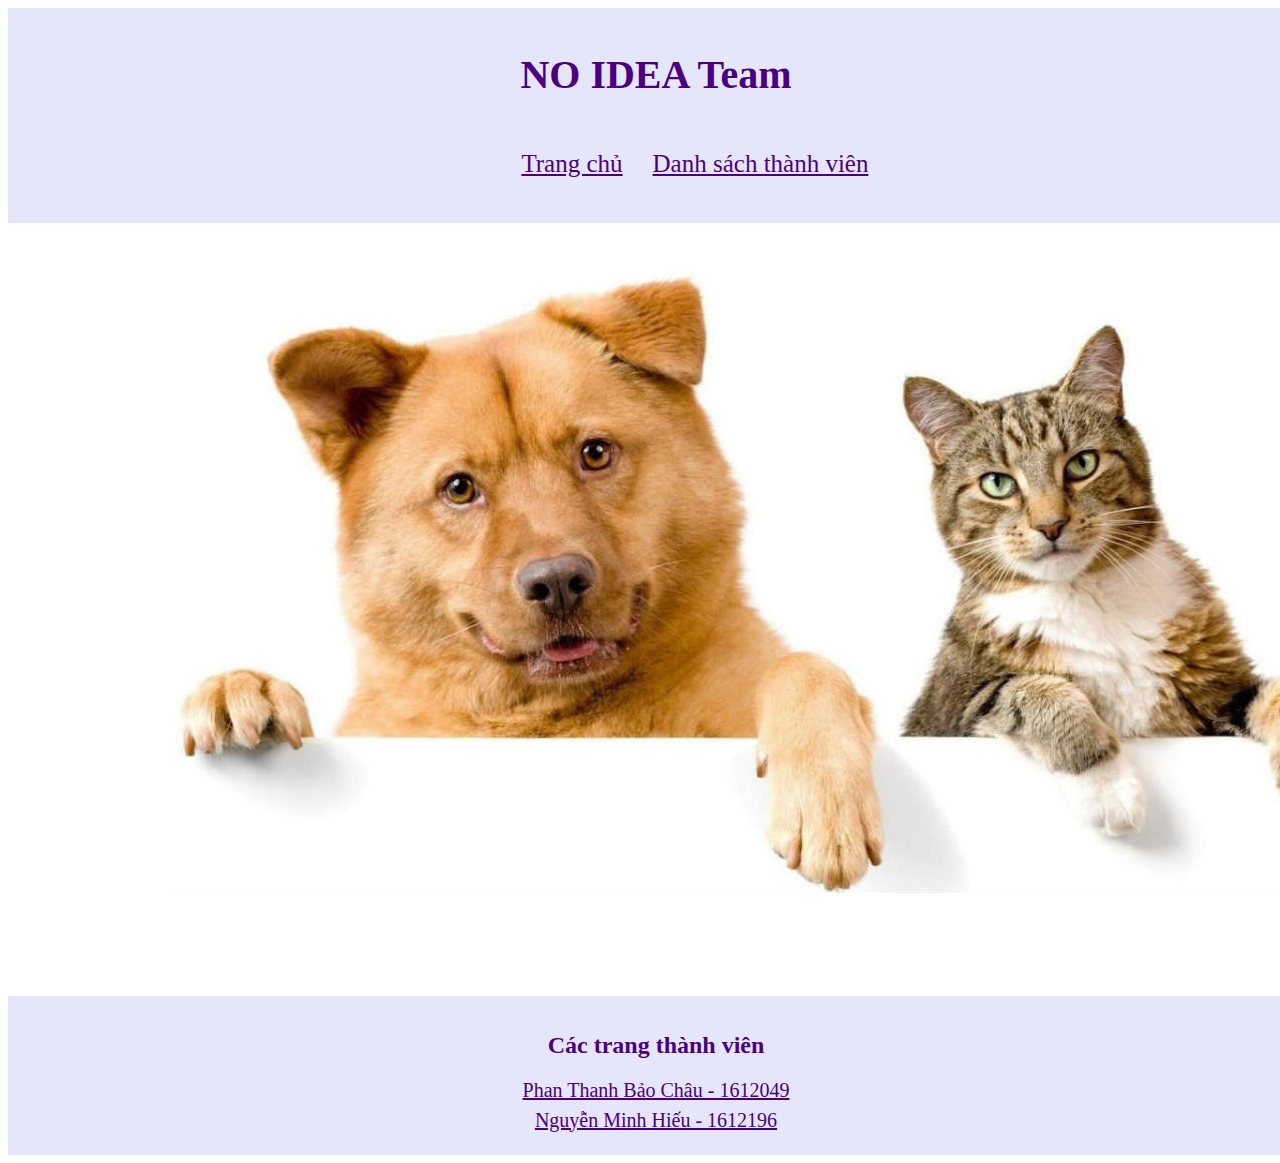
<file: index.html>
<!DOCTYPE html>
<html>
<head>
    <title>NO IDEA Team</title>
    <link rel="stylesheet" href="default.css" type="text/css"/>
</head>
<body>
    <header id="page-header">
        <div>
            <h1 class="page-intro">
                NO IDEA Team
            </h1>
            <ul id="nav-bar">
                <li><a href="index.html" target="_self">Trang chủ</a></li>
                <li><a href="members-list.html" target="_blank">Danh sách thành viên</a></li>
            </ul>
        </div>
    </header>
    <main class="main-container">
        <img id="group-photo" src="images/group-photo.jpg" alt="group-photo" usemap="#group-map"/>
        <map name="group-map">
            <area target="_blank" href="members/1612049/1612049.html" coords="358,238,221" shape="circle">
            <area target="_blank" href="" coords="868,209,113" shape="circle">
        </map>  
    </main>
    <footer>
        <div>
            <h2>Các trang thành viên</h2>
            <a href="members/1612049/1612049.html" target="_blank">Phan Thanh Bảo Châu - 1612049</a>
            <a href="" target="_blank">Nguyễn Minh Hiếu - 1612196</a>
        </div>
    </footer>
</body>
</html>
</file>
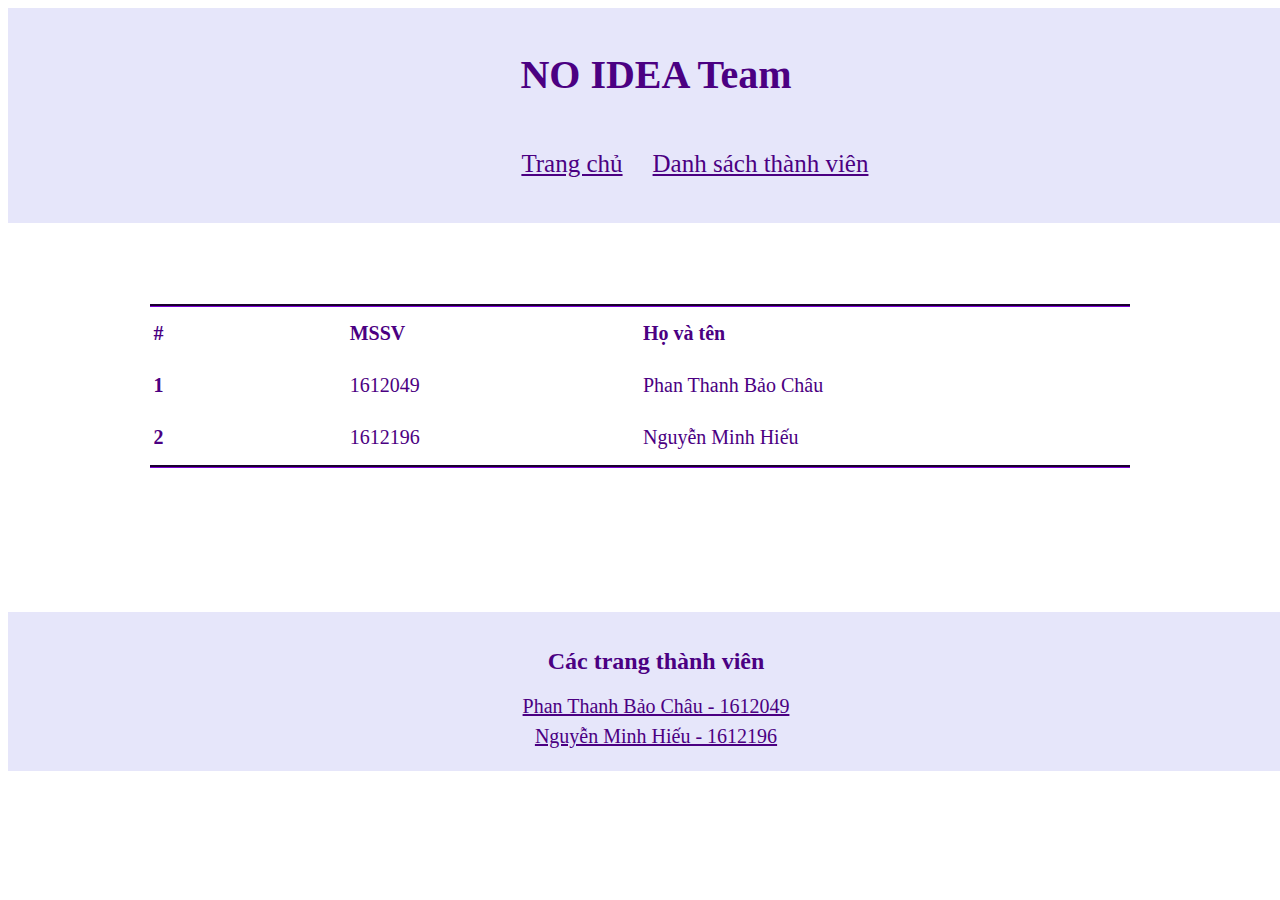
<file: members-list.html>
<!DOCTYPE html>
<html>
<head>
    <title>Danh sách thành viên</title>
    <link rel="stylesheet" href="default.css" type="text/css"/>
</head>
<body>
    <header id="page-header">
        <div>
            <h1 class="page-intro">
                NO IDEA Team
            </h1>
            <ul id="nav-bar">
                <li><a href="index.html" target="_blank">Trang chủ</a></li>
                <li><a href="members-list.html" target="_self">Danh sách thành viên</a></li>
            </ul>
        </div>
    </header>
    <main class="main-container">
        <table id="table">
            <tr class="row1">
                <th class="col1">#</th>
                <th class="col2">MSSV</th>
                <th class="col3">Họ và tên</th>
            </tr>
            <tr class="row2">
                <td class="col1">1</td>
                <td class="col2">1612049</td>
                <td class="col3">Phan Thanh Bảo Châu</td>
            </tr>
            <tr class="row3">
                <td class="col1">2</td>
                <td class="col2">1612196</td>
                <td class="col3">Nguyễn Minh Hiếu</td>
            </tr>
        </table>
    </main>
    <footer>
        <div>
            <h2>Các trang thành viên</h2>
            <a href="members/1612049/1612049.html" target="_blank">Phan Thanh Bảo Châu - 1612049</a>
            <a href="" target="_blank">Nguyễn Minh Hiếu - 1612196</a>
        </div>
    </footer>
</body>
</file>
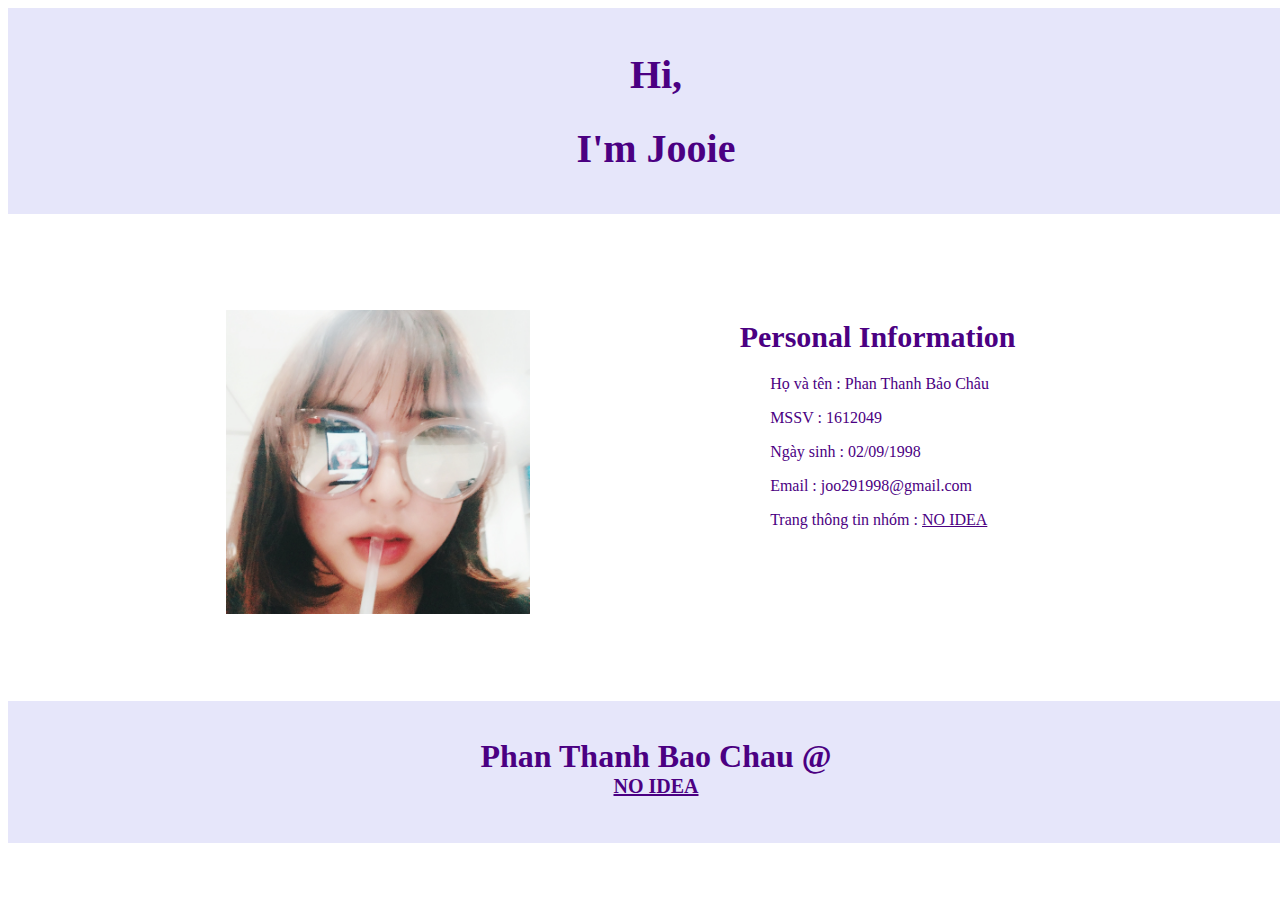
<file: members/1612049/1612049.html>
<!DOCTYPE html>
<html>
<head>
    <title>Jooie's Portfolio</title>
    <link rel="stylesheet" href="../../default.css" type="text/css"/>
</head>
<body>
    <header id="page-header">
        <div>
            <h1 class="page-intro">
                Hi,
            </h1>
            <h1 class="page-intro">
                I'm Jooie
            </h1>
        </div>
    </header>
    
    <main id="main-container">
        <section id="personal">
            
            <article id="portrait">
                <h1 class="hidden">Portrait</h1>
                <img id="my-portrait" src="images/portrait.jpg" alt="my-portrait"/>
            </article>
            <article id="personal-info">
                <h1 class="article-header">Personal Information</h1>
                <div id="personal-info-detail">
                    <p>Họ và tên            : Phan Thanh Bảo Châu</p>
                    <p>MSSV                 : 1612049</p>
                    <P>Ngày sinh            : 02/09/1998</P>
                    <p>Email                : joo291998@gmail.com</p>
                    <p>Trang thông tin nhóm : <a href="../../index.html" target="_blank">NO IDEA</a></p>
                </div>
            </article>
        </section>
    </main>
    <footer>
        <h1>Phan Thanh Bao Chau @ <a href="../../index.html" target="_blank">NO IDEA</a></h1>
    </footer>
</body>
</html>
</file>
<file: default.css>
#page-header
{
    background-color: lavender; 
    width: 100%; 
    padding: 1em; 
    display: block;
    color: indigo;
}
h1.page-intro
{   font-size: 40px;
    text-align: center;
}
#nav-bar
{
    display: inline-block;
    list-style: none;
    font-size: 25px;
    margin-left: 35%;
}
ul li
{
    float: left;
    display: block;
    padding-left: 15px;
    padding-right: 15px;
}
.main-container
{
    padding: 1em;
    font-size: 20px;
    color: indigo;
}
#group-photo
{
    padding: 1em; 
    display: block; 
    margin-left: 10%;
}
a
{
    color: indigo;
}
a:hover
{
    color: darkblue;
}

footer
{
    padding: 1em;
    background-color: lavender; 
    width: 100%;
    color: indigo;
    margin-top: 5%;
}
#table
{
    margin-top: 5%;
    margin-bottom: 5%;
    margin-left: 10%;
    margin-right: 10%;
    width: 80%;
    border-top-style: groove;
    border-top-color: indigo;
    border-bottom-style: groove;
    border-bottom-color: indigo;
}
th, td.col1
{
    font-weight: bold;
}
.col1
{
    text-align: left;
    width: 20%;
}
.col2
{
    width: 30%;
    text-align: left;
}
.col3
{
    width: 50%;
    text-align: left;
}
tr
{
    height: 50px;
    margin-left: 10%;
}
h2
{
    color: indigo;
    text-align: center;
}
footer a
{
    display: block;
    text-align: center;
    font-size: 20px;
    height: 30px;
}
#personal
{
    display: inline-block;
}
#portrait
{
    width: 40%; 
    padding: 1em; 
    float: left; 
    display: block;
}
.hidden
{
    visibility: hidden;
}
#my-portrait
{
    width: 60%; 
    height: 60%;
    margin-right: auto; 
    margin-left: 40%;
}
#personal-info
{
    width: 50%; 
    padding: 1em; 
    float: left; 
    display: block; 
    margin-left: auto; 
    margin-top: 70px;
}
h1.article-header
{
    font-size: 30px; 
    text-align: center;
    color: indigo;
}
#personal-info-detail
{
    text-align: justify; 
    display: block; 
    margin-left: 33%;
    color: indigo;
}
footer h1
{ 
    text-align: center;
}
</file>
